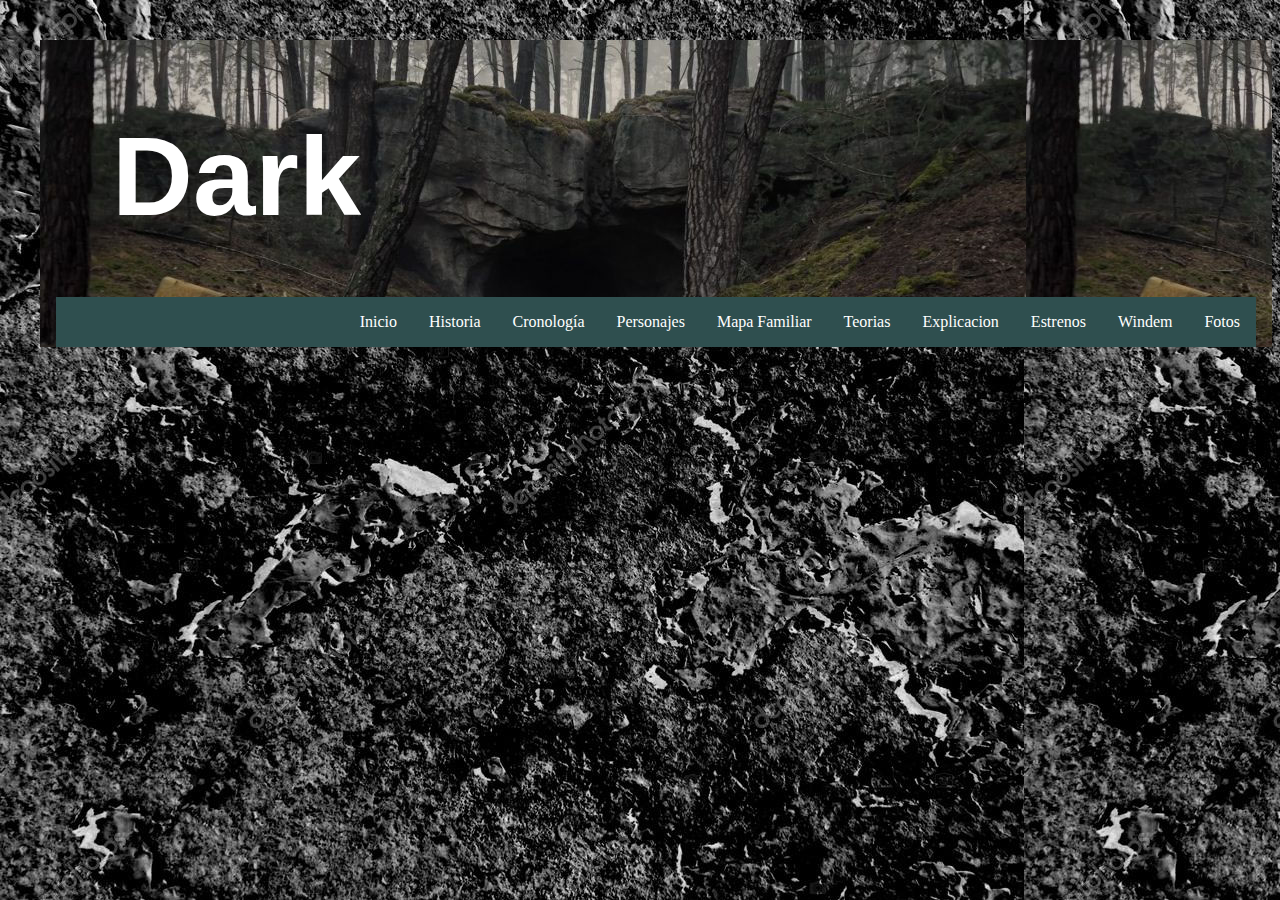
<file: EcmaScript/estrenos.html>
<!DOCTYPE html>
<html lang="es">
<head>
    <META http-equiv="Content-Type" content="text/html; charset=UTF-8">
    <meta name="author" content="Nerea Valdés Egocheaga">
    <meta name="description" content="Proyecto Estrenos - Junio Software y Estándares para la Web">
    <meta name="keywords" content="SEW,Estrenos,Junio,Software,Estándares,Web">
    <title>Proyecto Estrenos - Junio Software y Estándares para la Web</title>
    <link rel="stylesheet" href="../css/style.css" type="text/css"/>
    <link rel="stylesheet" href="../css/multimedia.css" type="text/css"/>
    <script src="jquery.js"></script>
</head>
<body>
<header>
    <h1>Dark</h1>
    <ul class="navigation">
        <li><a href="../index.html">Inicio</a></li>
        <li><a href="../html/historia.html">Historia</a></li>
        <li><a href="../xml/xsl/cronologia.html">Cronología</a></li>
        <li><a href="../html/personajes.html">Personajes</a></li>
        <li><a href="../html/familias.html">Mapa Familiar</a></li>
        <li><a href="../html/teorias.html">Teorias</a></li>
        <li><a href="../html/explicacion.html">Explicacion</a></li>
        <li><a href="estrenos.html">Estrenos</a></li>
        <li><a href="windem.html">Windem</a></li>
        <li><a href="../xml/procesamiento/multimedia.html">Fotos</a></li>
    </ul>
</header>
<main>
</main>
<script src="estrenos.js"></script>
</body>
</html>
</file>
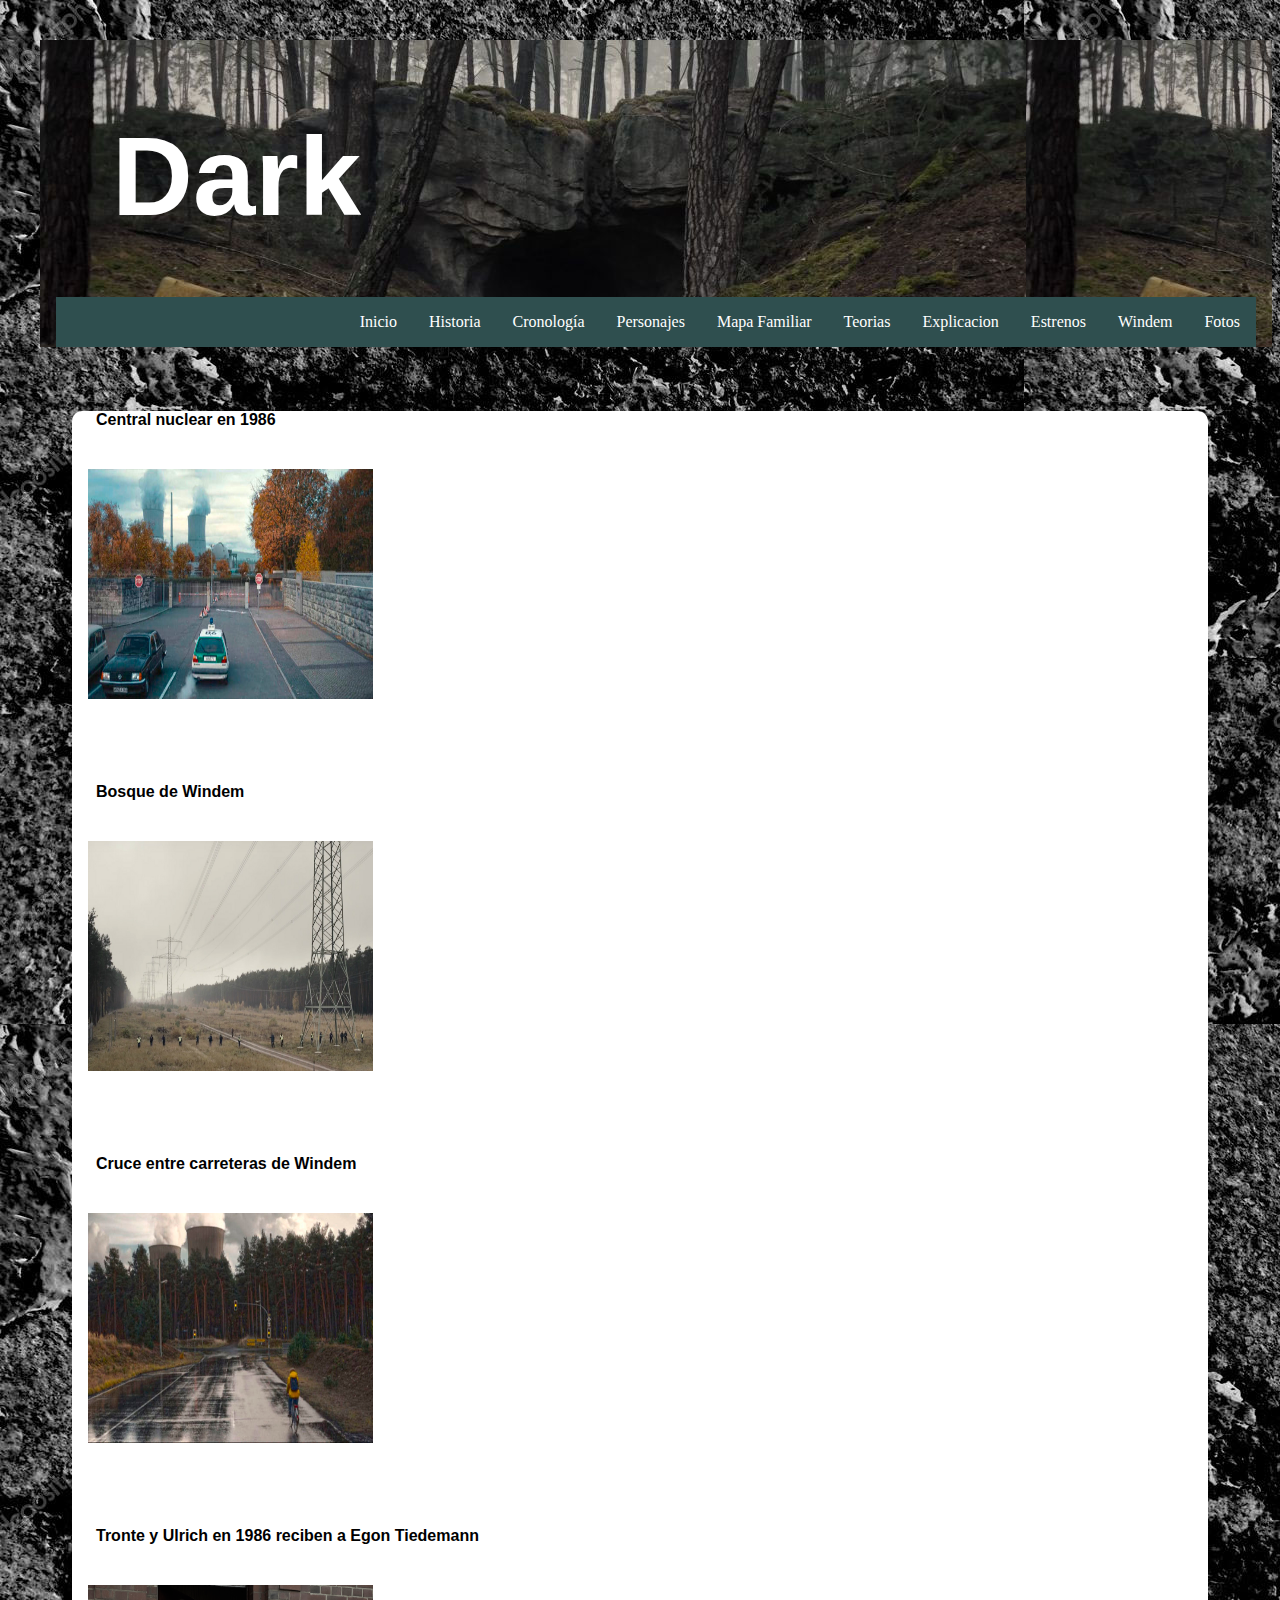
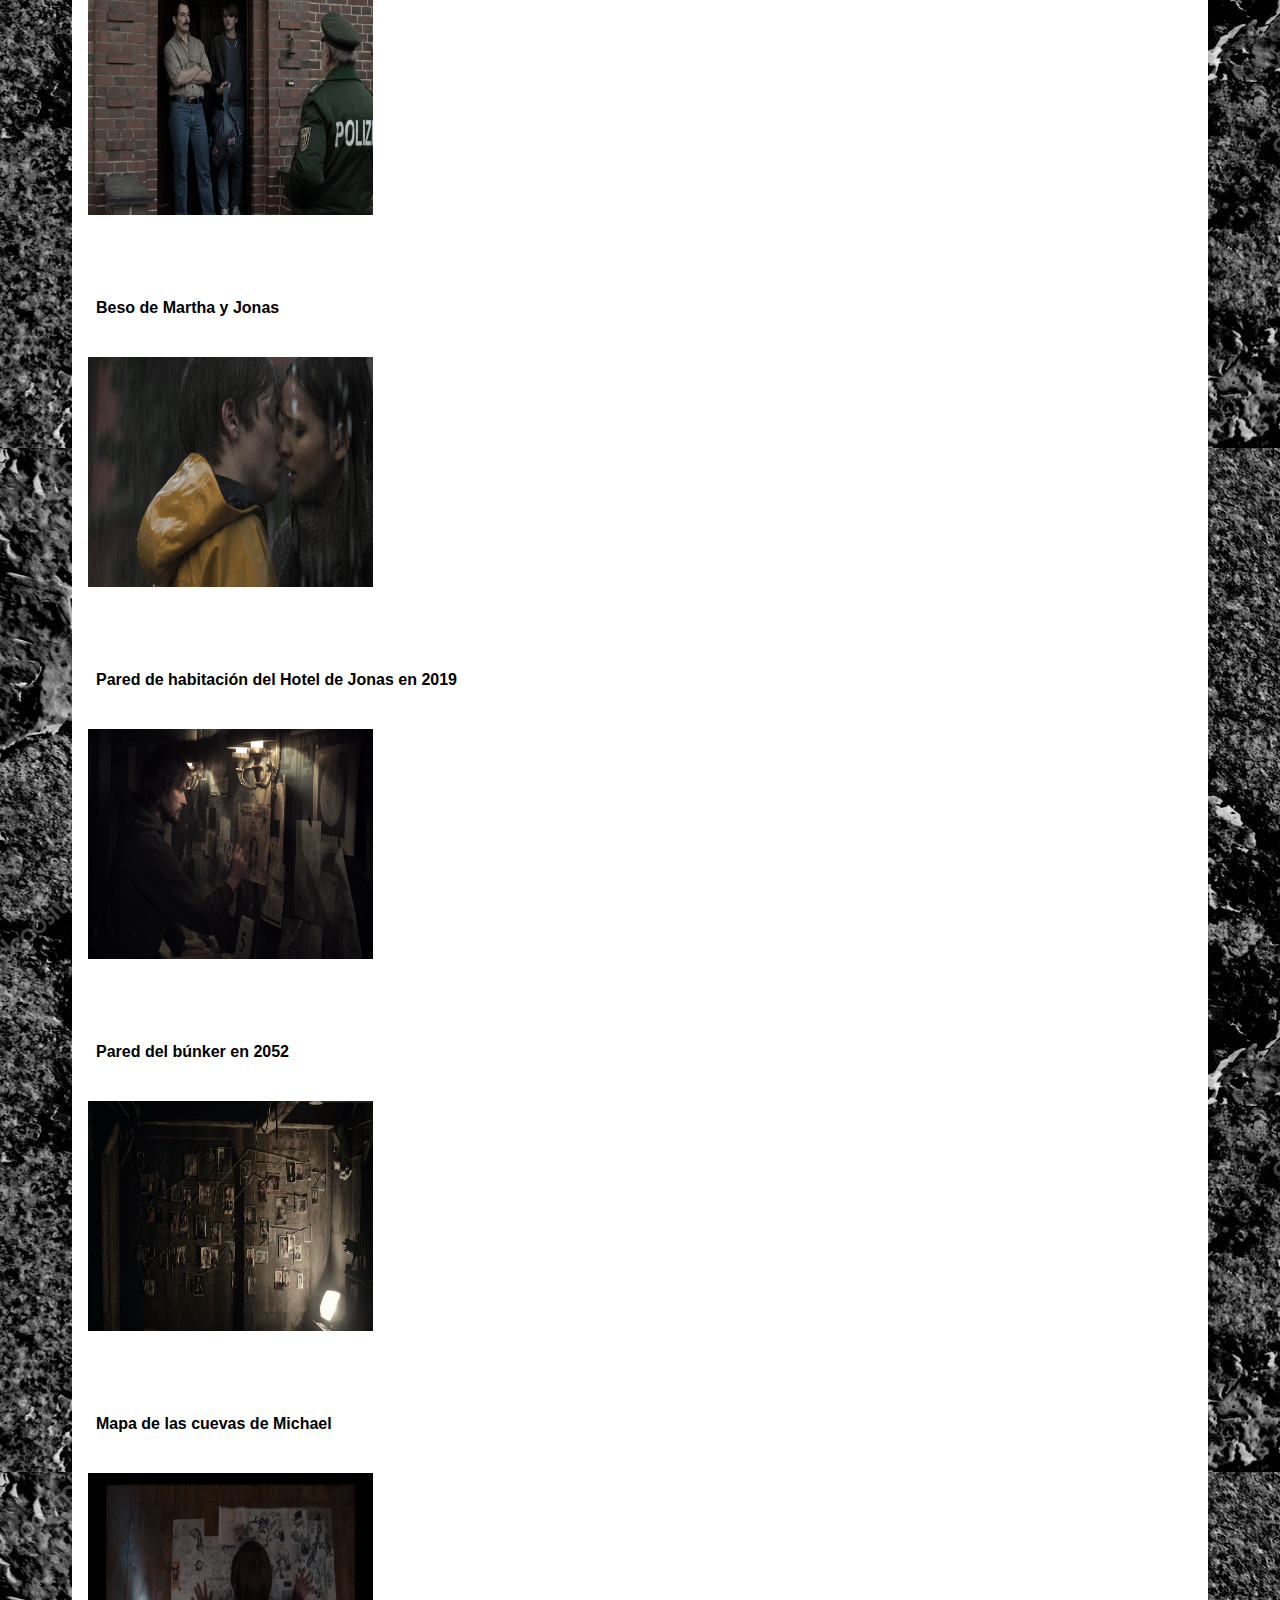
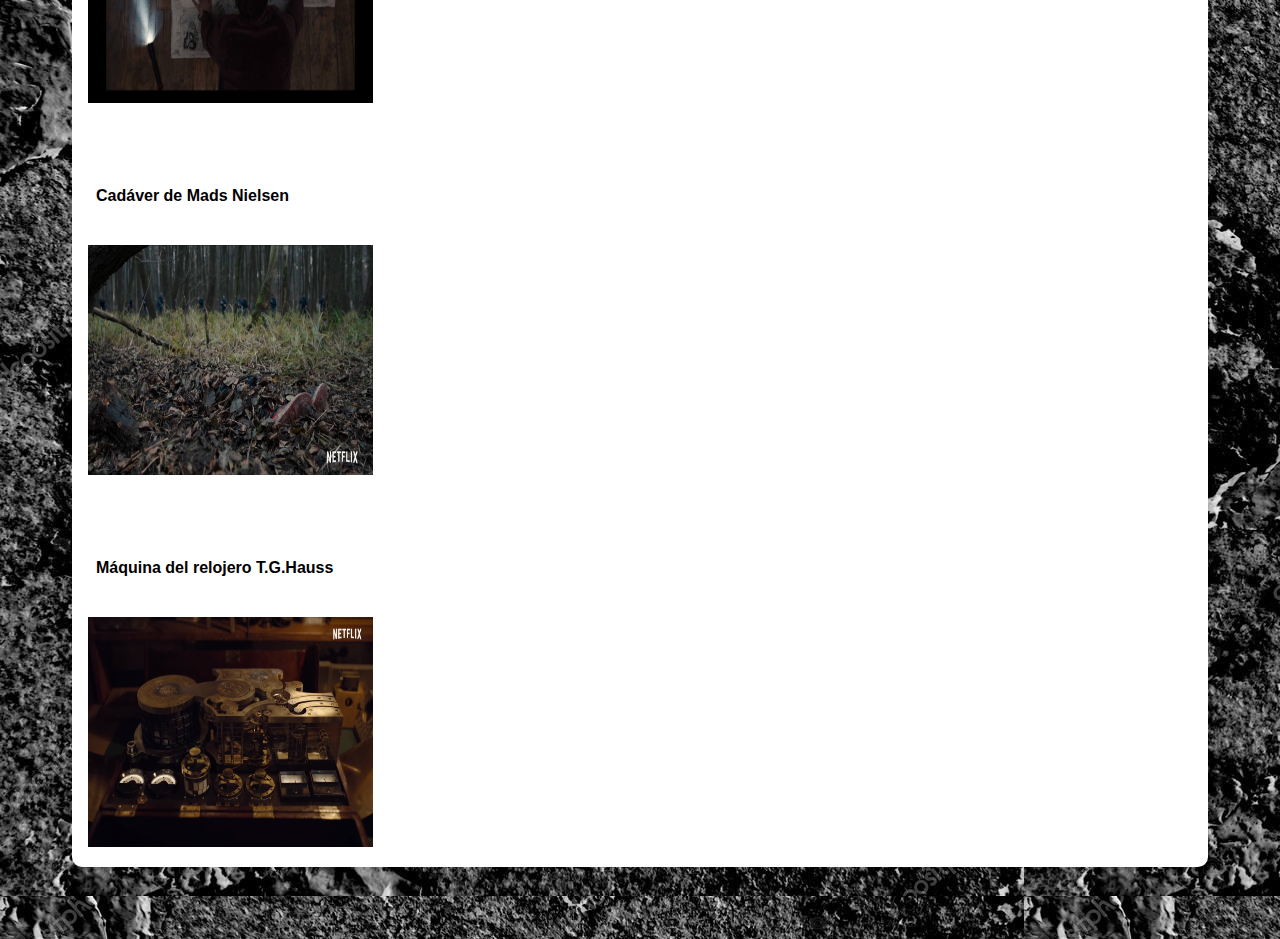
<file: xml/procesamiento/multimedia.html>
<!DOCTYPE html>
<html lang="es">
<head>
    <meta charset="UTF-8"/>
    <meta name="author" content="Nerea Valdés Egocheaga"/>
    <meta name="description" content="Multimedia en la serie Dark"/>
    <meta name="keywords" content="HTML,Multimedia,series,Netflix,Familias"/>
    <title>Elementos multimedia Proyecto DARK - Nerea Valdés Egocheaga</title>
    <meta name="viewport" content="width=device-width, initial-scale=1.0"/>
    <link rel="stylesheet" href="../../css/style.css" type="text/css"/>
    <link rel="stylesheet" href="../../css/multimedia.css" type="text/css"/>
    <script src="../../EcmaScript/jquery.js"></script>
    <script src="leerXML.js" ></script>
</head>
<body>
<header>
    <h1>Dark</h1>
    <ul class="navigation">
        <li><a href="../../index.html">Inicio</a></li>
        <li><a href="../../html/historia.html">Historia</a></li>
        <li><a href="../../xml/xsl/cronologia.html">Cronología</a></li>
        <li><a href="../../html/personajes.html">Personajes</a></li>
        <li><a href="../../html/familias.html">Mapa Familiar</a></li>
        <li><a href="../../html/teorias.html">Teorias</a></li>
        <li><a href="../../html/explicacion.html">Explicacion</a></li>
        <li><a href="../../EcmaScript/estrenos.html">Estrenos</a></li>
        <li><a href="../../EcmaScript/windem.html">Windem</a></li>
        <li><a href="multimedia.html">Fotos</a></li>
    </ul>
</header>
<main>
</main>
</body>
</html>
</file>
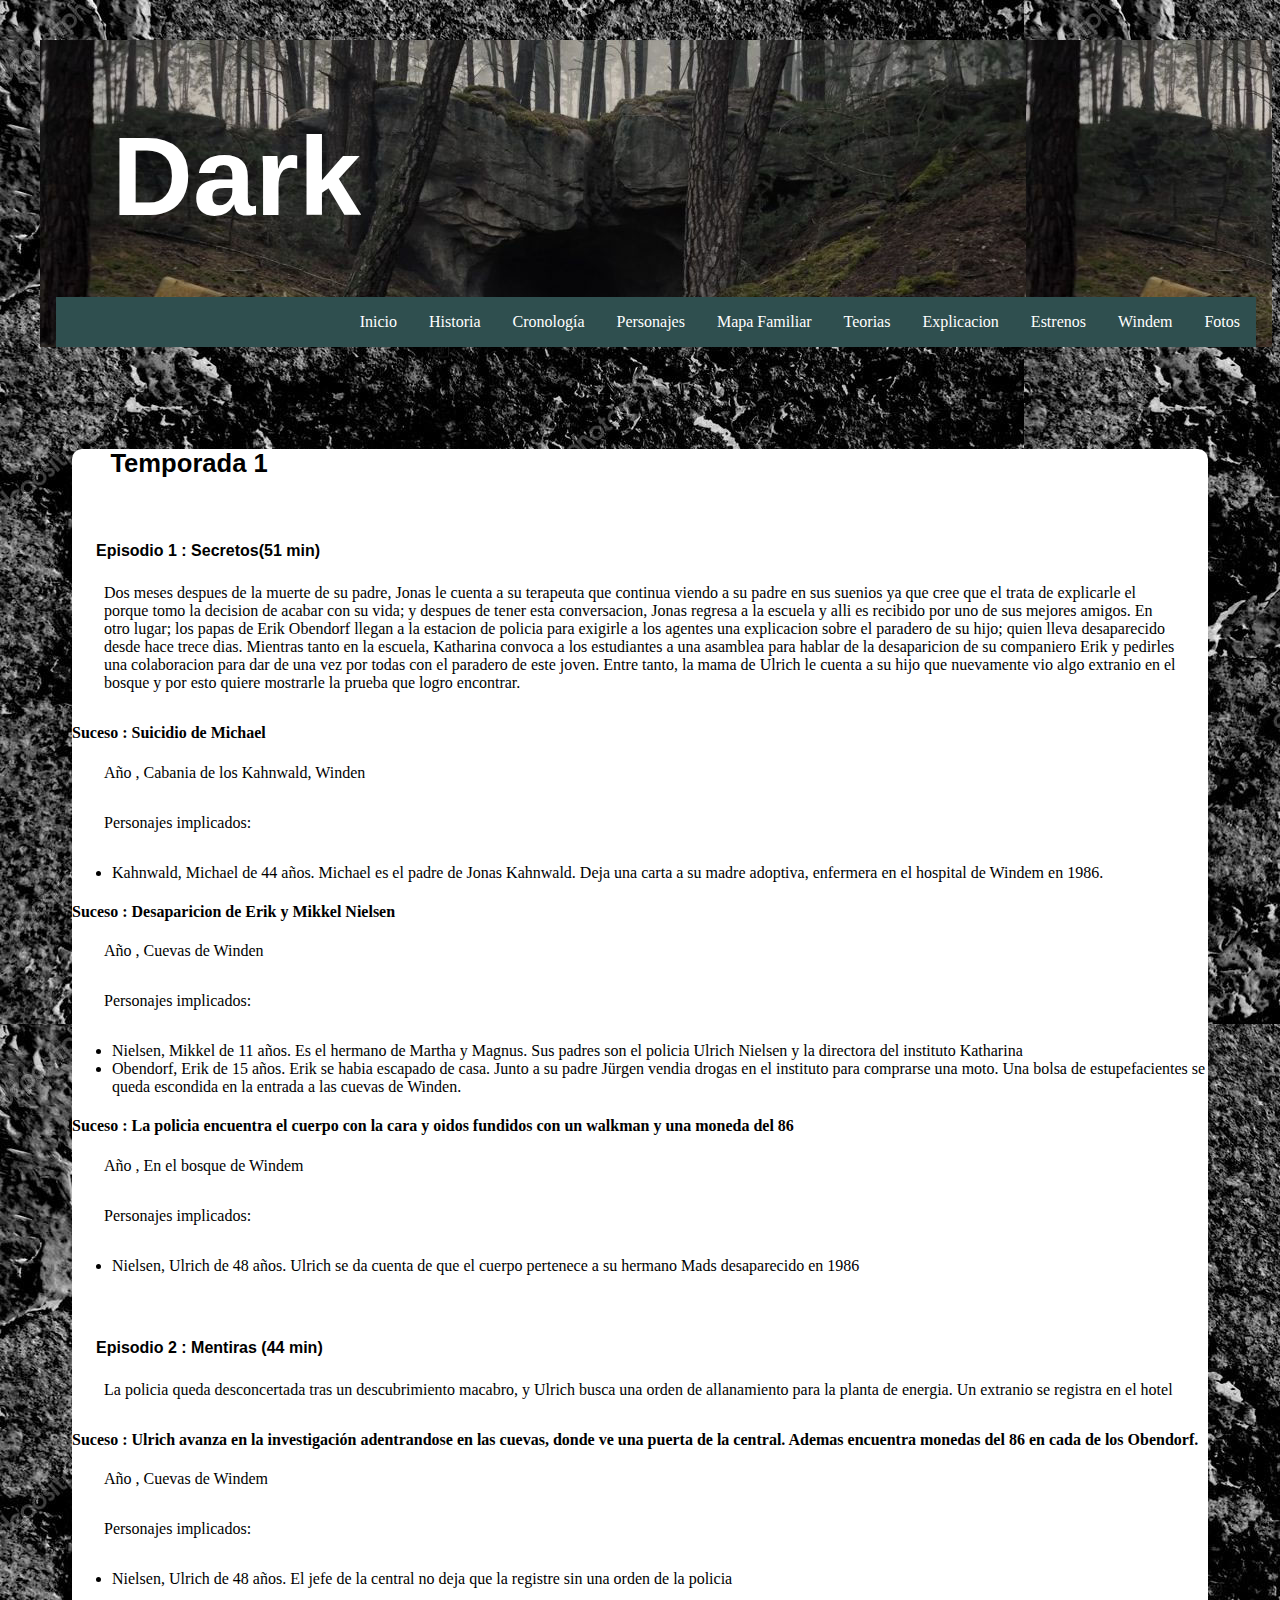
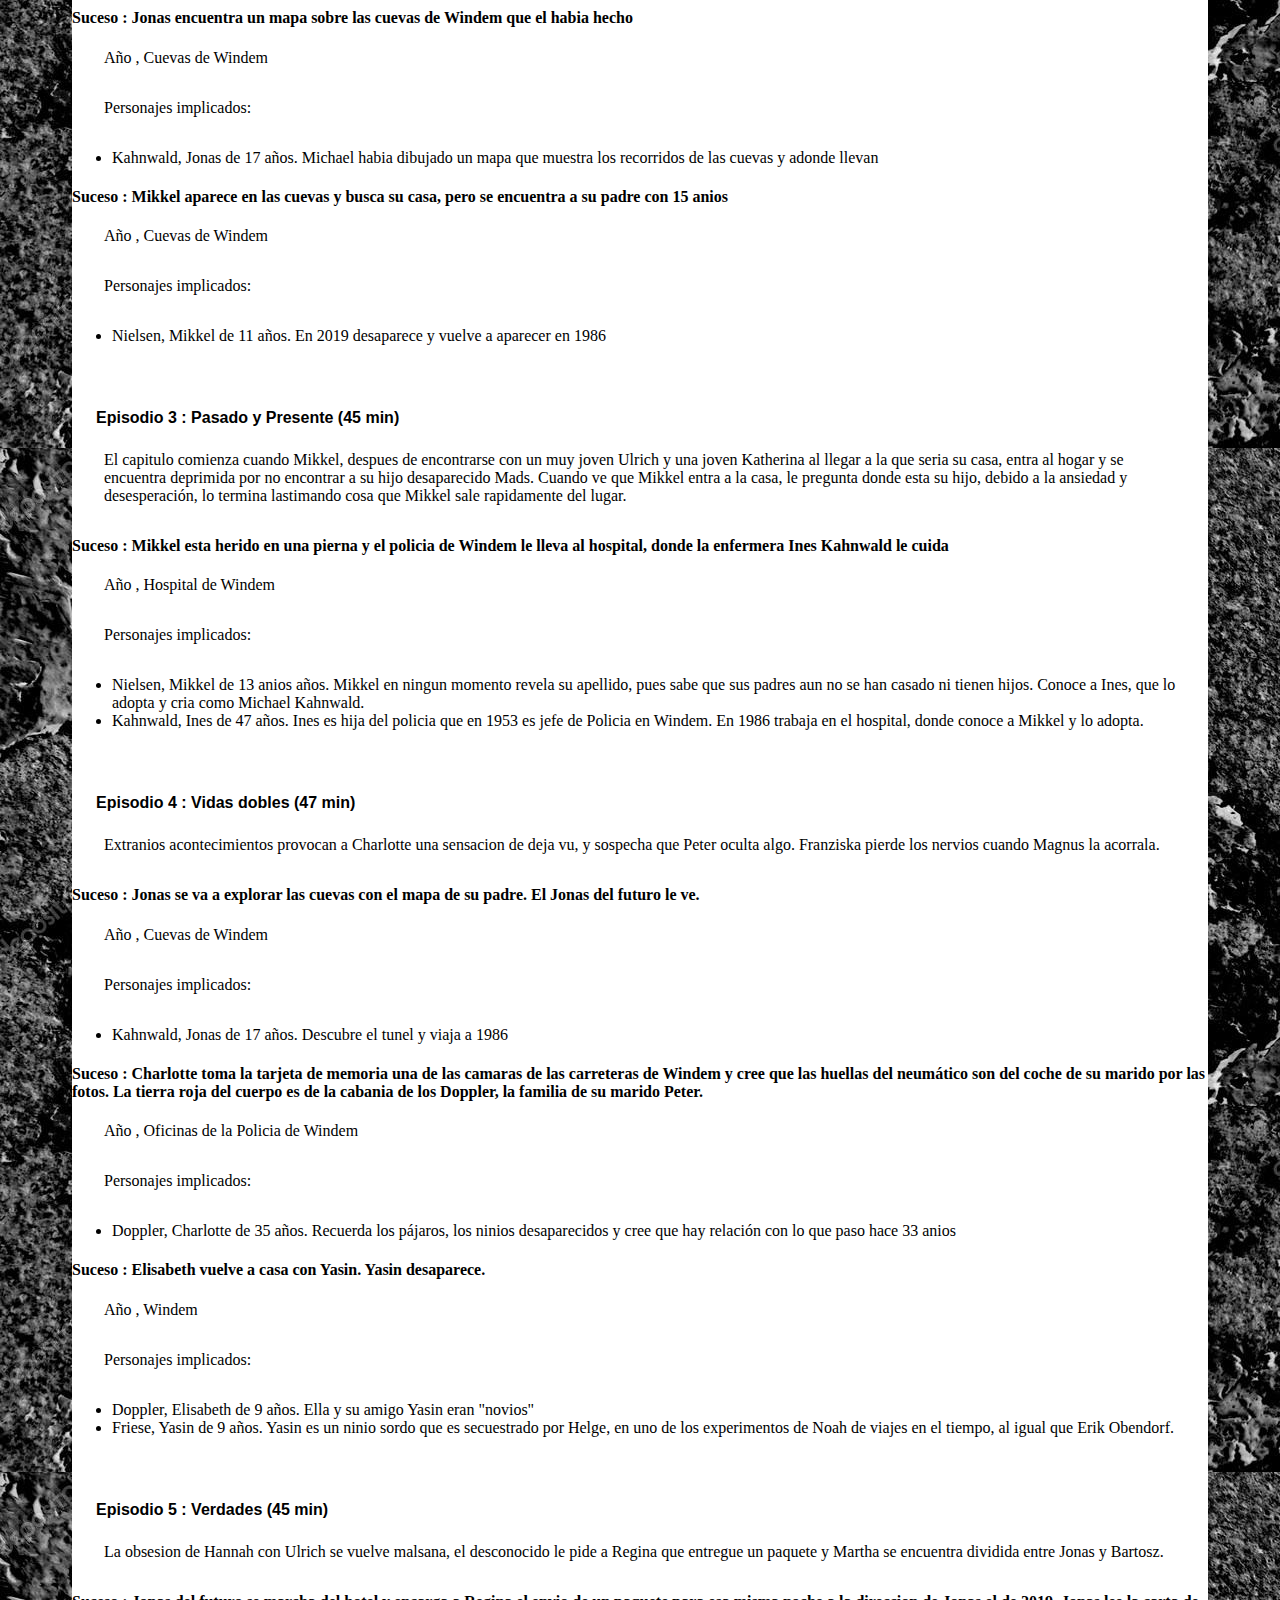
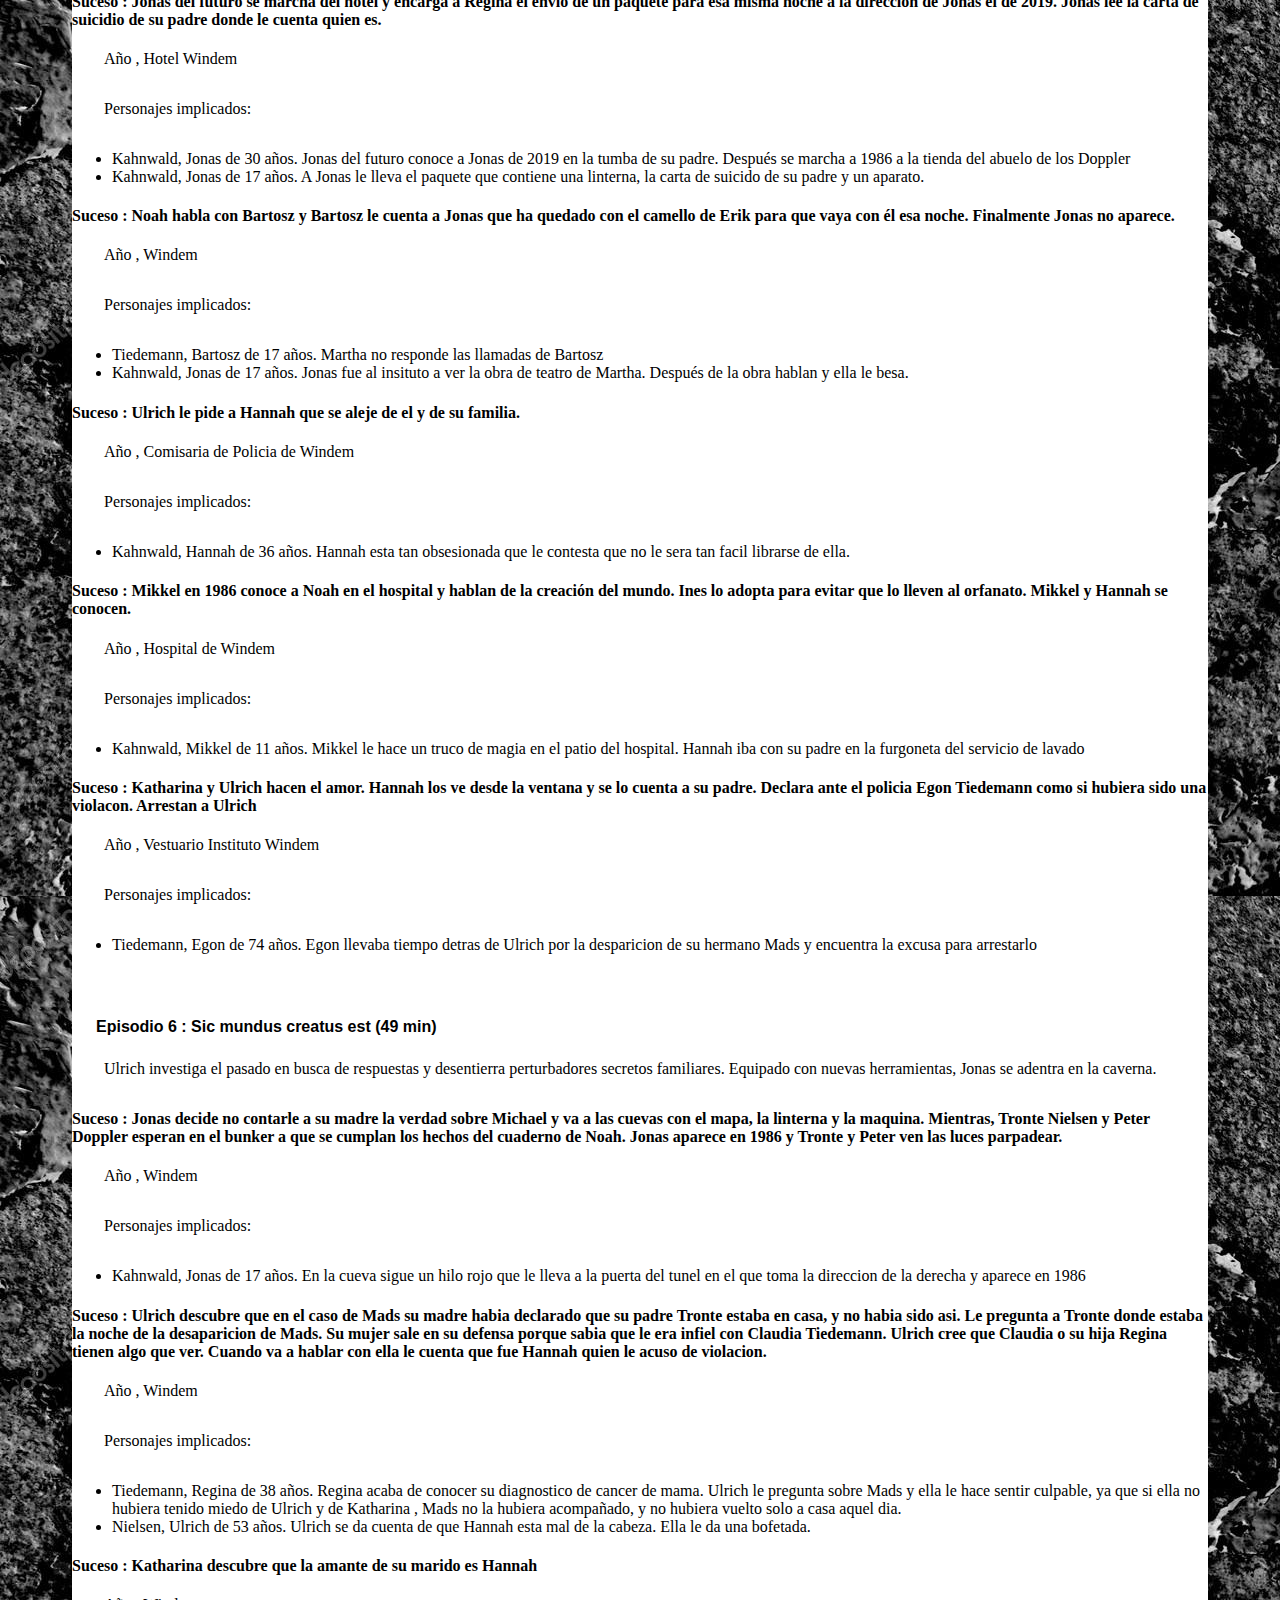
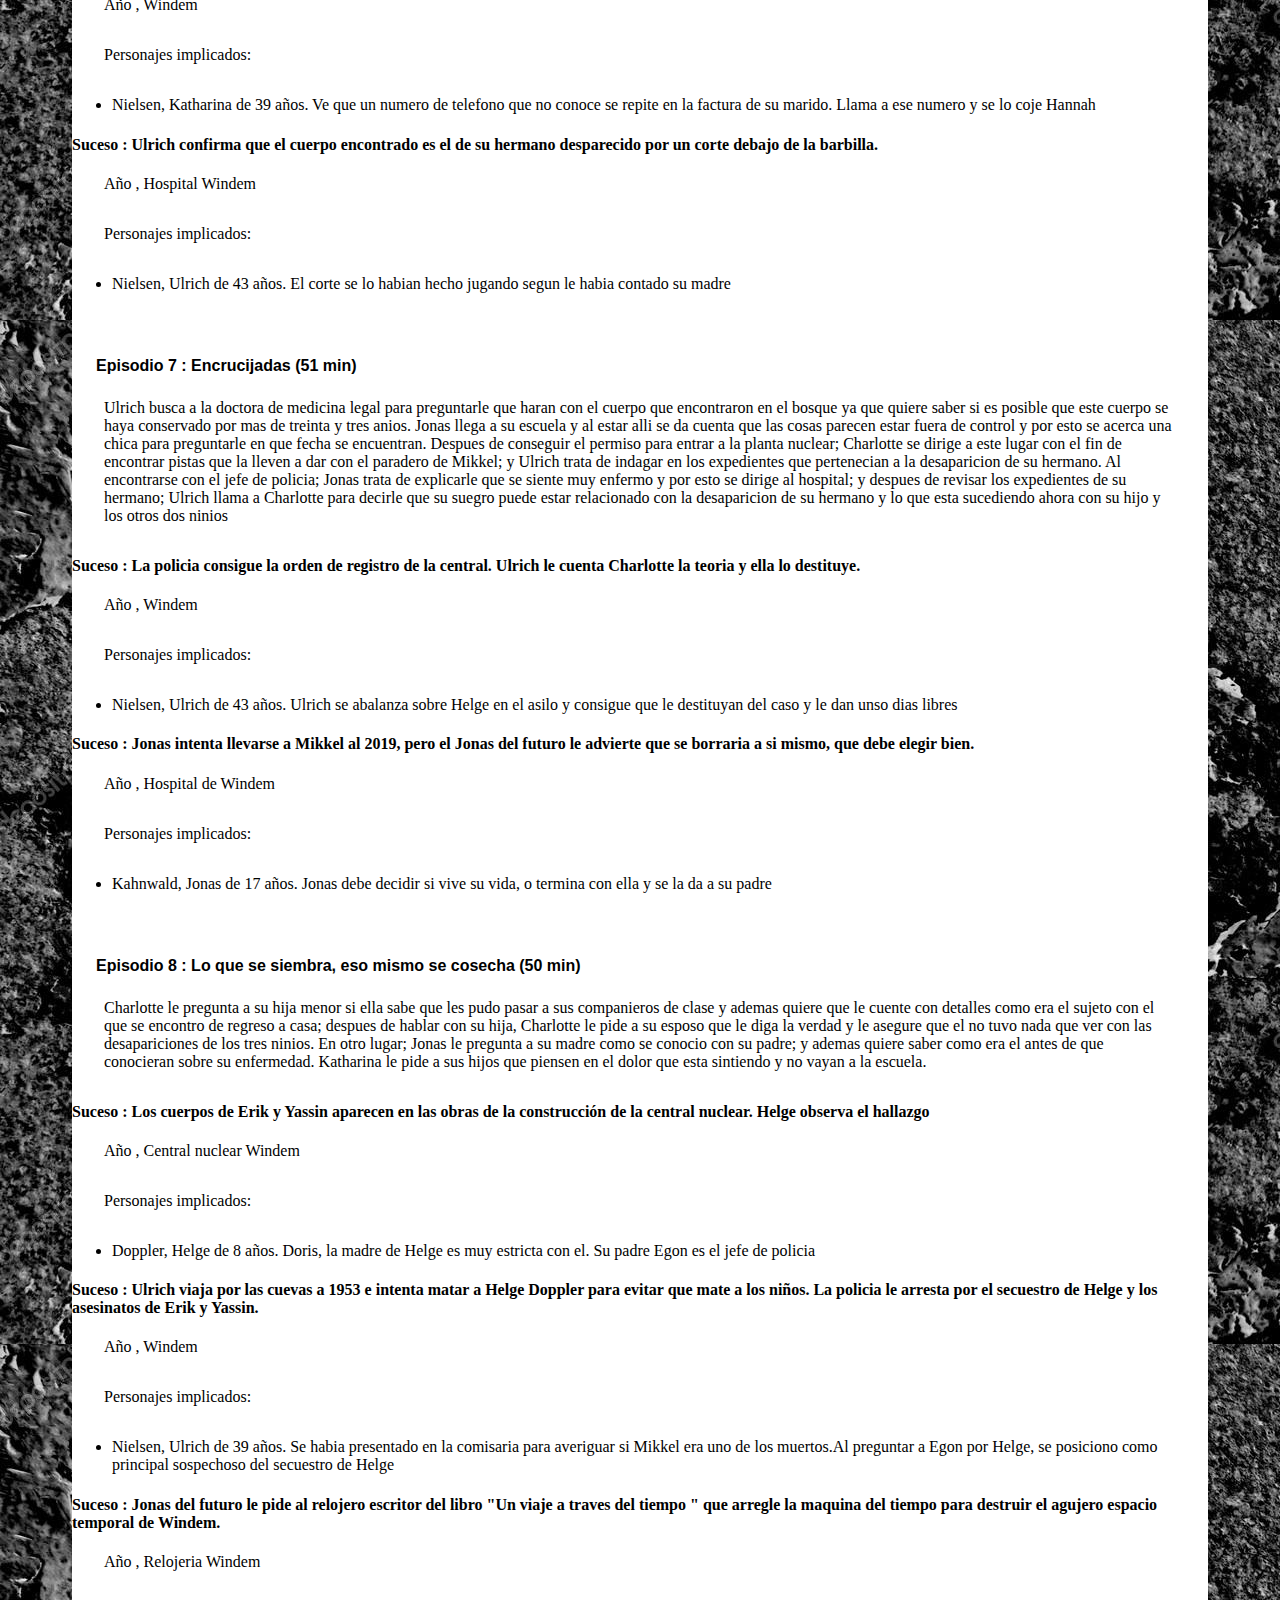
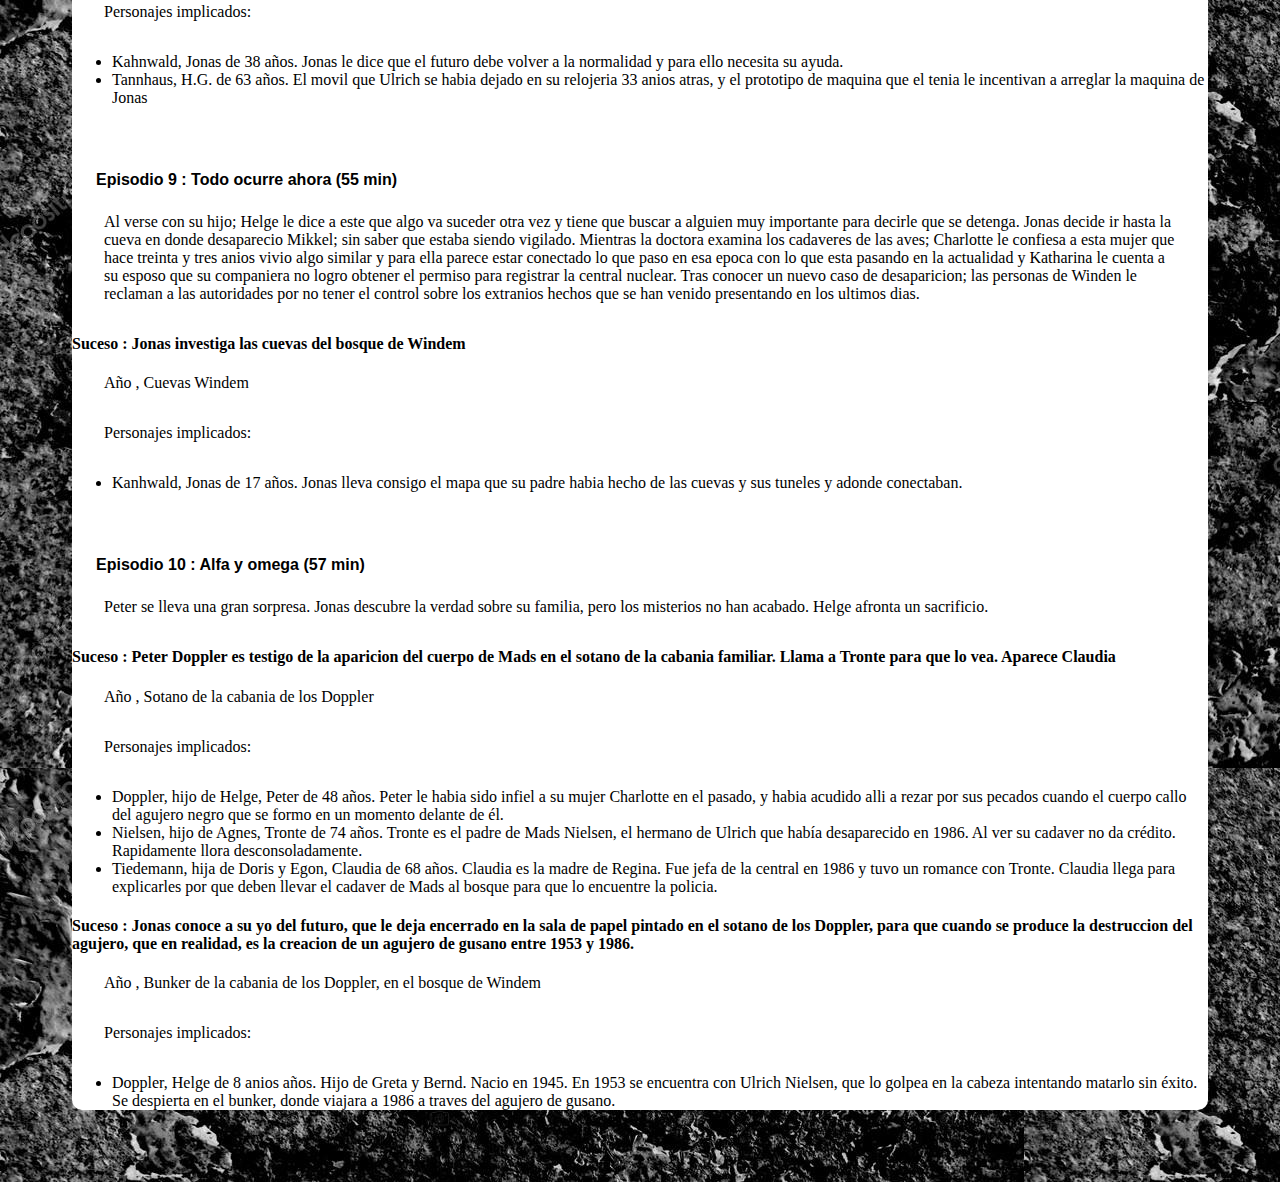
<file: xml/xsl/cronologia.html>
<!DOCTYPE html>
<html lang="es">
<head>
    <meta charset="UTF-8"/>
    <meta name="author" content="Nerea Valdés Egocheaga"/>
    <meta name="description" content="Proyecto Estrenos - Junio Software y Estándares para la Web"/>
    <meta name="keywords" content="SEW,Estrenos,Junio,Software,Estándares,Web"/>
    <meta name="viewport" content="width=device-width, initial-scale=1.0"/>
    <title>Cronologia Proyecto DARK - Junio Software y Estándares para la Web</title>
    <link rel="stylesheet" type="text/css" href="../../css/style.css"/>
    <link rel="stylesheet" href="../../css/multimedia.css" type="text/css"/>
</head>
<body>
<header>
    <h1>Dark</h1>
    <ul class="navigation">
            <li><a href="../../index.html">Inicio</a></li>
            <li><a href="../../html/historia.html">Historia</a></li>
            <li><a href="cronologia.html">Cronología</a></li>
            <li><a href="../../html/personajes.html">Personajes</a></li>
            <li><a href="../../html/familias.html">Mapa Familiar</a></li>
            <li><a href="../../html/teorias.html">Teorias</a></li>
            <li><a href="../../html/explicacion.html">Explicacion</a></li>
            <li><a href="../../EcmaScript/estrenos.html">Estrenos</a></li>
            <li><a href="../../EcmaScript/windem.html">Windem</a></li>
            <li><a href="../procesamiento/multimedia.html">Fotos</a></li>
    </ul>
</header>
<main>
    <h2>Temporada 1</h2>

    <section>
        <h3>Episodio 1 : Secretos(51 min)</h3>
        <p>
            Dos meses despues de la muerte de su padre, Jonas le cuenta a su terapeuta que continua viendo a su
            padre en sus suenios ya que cree que el trata de explicarle el porque tomo la decision de acabar con
            su vida; y despues de tener esta conversacion, Jonas regresa a la escuela y alli es recibido por uno
            de sus mejores amigos. En otro lugar; los papas de Erik Obendorf llegan a la estacion de policia
            para exigirle a los agentes una explicacion sobre el paradero de su hijo; quien lleva desaparecido
            desde hace trece dias. Mientras tanto en la escuela, Katharina convoca a los estudiantes a una
            asamblea para hablar de la desaparicion de su companiero Erik y pedirles una colaboracion para dar de
            una vez por todas con el paradero de este joven. Entre tanto, la mama de Ulrich le cuenta a su hijo
            que nuevamente vio algo extranio en el bosque y por esto quiere mostrarle la prueba que logro
            encontrar.
        </p>
        <section>
            <h4>Suceso : Suicidio de Michael</h4>
            <p>Año , Cabania de los Kahnwald, Winden</p>
            <p>Personajes implicados:</p>
            <ul>
                <li>Kahnwald,
                    Michael de
                    44 años.
                    Michael es el padre de Jonas Kahnwald. Deja una carta
                    a su madre adoptiva, enfermera en el hospital de Windem en 1986.
                </li>
            </ul>

        </section>

        <section><h4>Suceso :
            Desaparicion de Erik y Mikkel Nielsen</h4>
            <p>Año , Cuevas de Winden</p>
            <p>Personajes implicados:</p>
            <ul>
                <li>Nielsen,
                    Mikkel de
                    11 años.
                    Es el hermano de Martha y Magnus. Sus padres son el
                    policia Ulrich Nielsen y la directora del instituto Katharina
                </li>
                <li>Obendorf,
                    Erik de
                    15 años.
                    Erik se habia escapado de casa. Junto a su padre Jürgen vendia
                    drogas en el instituto para comprarse una moto. Una bolsa de
                    estupefacientes se queda escondida en la entrada a las cuevas de Winden.
                </li>
            </ul>
        </section>

        <section>
            <h4>Suceso :
                La policia encuentra el cuerpo con la cara
                y oidos fundidos con un walkman y una moneda del 86
            </h4>
            <p>Año
                ,
                En el bosque de Windem</p>
            <p>Personajes implicados:</p>
            <ul>
                <li>Nielsen,
                    Ulrich de
                    48 años.
                    Ulrich se da cuenta de que el cuerpo pertenece a
                    su hermano Mads desaparecido en 1986
                </li>
            </ul>
        </section>

    </section>

    <section>
        <h3>Episodio
            2 :
            Mentiras
            (44 min)
        </h3>
        <p>La policia queda desconcertada tras un descubrimiento macabro, y Ulrich busca una orden de
            allanamiento para la planta de energia. Un extranio se registra en el hotel
        </p>

        <section>
            <h4>Suceso :
                Ulrich avanza en la investigación adentrandose en las
                cuevas, donde ve una puerta de la central. Ademas encuentra monedas
                del 86 en cada de los Obendorf.
            </h4>
            <p>Año
                ,
                Cuevas de Windem</p>
            <p>Personajes implicados:</p>
            <ul>
                <li>Nielsen,
                    Ulrich de
                    48 años.
                    El jefe de la central no deja que la registre
                    sin una orden de la policia
                </li>
            </ul>
        </section>

        <section>
            <h4>Suceso :
                Jonas encuentra un mapa sobre las cuevas de
                Windem que el habia hecho
            </h4>
            <p>Año
                ,
                Cuevas de Windem</p>
            <p>Personajes implicados:</p>
            <ul>
                <li>Kahnwald,
                    Jonas de
                    17 años.
                    Michael habia dibujado un mapa que
                    muestra los recorridos de las cuevas y adonde llevan
                </li>
            </ul>
        </section>

        <section>
            <h4>Suceso :
                Mikkel aparece en las cuevas y busca su casa, pero se
                encuentra a su padre con 15 anios
            </h4>
            <p>Año
                ,
                Cuevas de Windem</p>
            <p>Personajes implicados:</p>
            <ul>
                <li>Nielsen,
                    Mikkel de
                    11 años.
                    En 2019 desaparece y vuelve a aparecer en 1986
                </li>
            </ul>
        </section>
    </section>

    <section>
        <h3>Episodio
            3 :
            Pasado y Presente
            (45 min)
        </h3>
        <p>El capitulo comienza cuando Mikkel, despues de encontrarse con un muy joven Ulrich y una joven
            Katherina al llegar a la que seria su casa, entra al hogar y se encuentra deprimida por no
            encontrar a su hijo desaparecido Mads. Cuando ve que Mikkel entra a la casa, le pregunta donde esta
            su hijo, debido a la ansiedad y desesperación, lo termina lastimando cosa que Mikkel sale
            rapidamente del lugar.
        </p>

        <section><h4>Suceso :
            Mikkel esta herido en una pierna y el policia de Windem le lleva al hospital,
            donde la enfermera Ines Kahnwald le cuida
        </h4>
            <p>Año
                ,
                Hospital de Windem</p>
            <p>Personajes implicados:</p>
            <ul>
                <li>Nielsen,
                    Mikkel de
                    13 anios años.
                    Mikkel en ningun momento revela su apellido, pues sabe
                    que sus padres aun no se han casado ni tienen hijos. Conoce a Ines, que lo
                    adopta y cria como Michael Kahnwald.
                </li>
                <li>Kahnwald,
                    Ines de
                    47 años.
                    Ines es hija del policia que en 1953 es jefe de Policia en Windem.
                    En 1986 trabaja en el hospital, donde conoce a Mikkel y lo adopta.
                </li>
            </ul>
        </section>
    </section>
    <section>
        <h3>Episodio
            4 :
            Vidas dobles
            (47 min)
        </h3>
        <p>
            Extranios acontecimientos provocan a Charlotte una sensacion de deja vu, y sospecha que Peter oculta
            algo. Franziska pierde los nervios cuando Magnus la acorrala.
        </p>

        <section><h4>Suceso :
            Jonas se va a explorar las cuevas con el mapa de su padre. El
            Jonas del futuro le ve.</h4>
            <p>Año
                ,
                Cuevas de Windem</p>
            <p>Personajes implicados:</p>
            <ul>
                <li>Kahnwald,
                    Jonas de
                    17 años.
                    Descubre el tunel y viaja a 1986
                </li>
            </ul>
        </section>

        <section><h4>Suceso :
            Charlotte toma la tarjeta de memoria una de las camaras
            de las carreteras de Windem y cree que las huellas del neumático son
            del coche de su marido por las fotos. La tierra roja del cuerpo es de la cabania de los
            Doppler, la familia de su marido Peter. </h4>
            <p>Año
                ,
                Oficinas de la Policia de Windem</p>
            <p>Personajes implicados:</p>
            <ul>
                <li>Doppler,
                    Charlotte de
                    35 años.
                    Recuerda los pájaros, los ninios desaparecidos
                    y cree que hay relación con lo que paso hace 33 anios
                </li>
            </ul>
        </section>

        <section><h4>Suceso :
            Elisabeth vuelve a casa con Yasin. Yasin desaparece.</h4>
            <p>Año
                ,
                Windem</p>
            <p>Personajes implicados:</p>
            <ul>
                <li>Doppler,
                    Elisabeth de
                    9 años.
                    Ella y su amigo Yasin eran "novios"
                </li>
                <li>Friese,
                    Yasin de
                    9 años.
                    Yasin es un ninio sordo que es secuestrado por Helge, en
                    uno de los experimentos de Noah de viajes en el tiempo, al igual
                    que Erik Obendorf.
                </li>
            </ul>
        </section>

    </section>

    <section>
        <h3>Episodio
            5 :
            Verdades
            (45 min)
        </h3>
        <p>La obsesion de Hannah con Ulrich se vuelve malsana, el desconocido le pide a Regina que
            entregue un paquete y Martha se encuentra dividida entre Jonas y Bartosz.
        </p>

        <section><h4>Suceso :
            Jonas del futuro se marcha del hotel y encarga a Regina el envio de
            un paquete para esa misma noche a la direccion de Jonas el de 2019. Jonas lee la carta de
            suicidio de su padre donde le cuenta quien es.</h4>
            <p>Año
                ,
                Hotel Windem</p>
            <p>Personajes implicados:</p>
            <ul>
                <li>Kahnwald,
                    Jonas de
                    30 años.
                    Jonas del futuro conoce a Jonas de 2019 en la tumba de su padre.
                    Después se marcha a 1986 a la tienda del abuelo de los Doppler
                </li>
                <li>Kahnwald,
                    Jonas de
                    17 años.
                    A Jonas le lleva el paquete que contiene una linterna, la carta de
                    suicido de su padre y un aparato.
                </li>
            </ul>
        </section>

        <section><h4>Suceso :
            Noah habla con Bartosz y Bartosz le cuenta a Jonas que ha quedado con el camello de
            Erik para que vaya con él esa noche. Finalmente Jonas no aparece.
        </h4>
            <p>Año
                ,
                Windem</p>
            <p>Personajes implicados:</p>
            <ul>
                <li>Tiedemann,
                    Bartosz de
                    17 años.
                    Martha no responde las llamadas de Bartosz
                </li>
                <li>Kahnwald,
                    Jonas de
                    17 años.
                    Jonas fue al insituto a ver la obra de teatro de Martha. Después de
                    la obra hablan y ella le besa.
                </li>
            </ul>
        </section>

        <section><h4>Suceso :
            Ulrich le pide a Hannah que se aleje de el y de su familia.
        </h4>
            <p>Año
                ,
                Comisaria de Policia de Windem</p>
            <p>Personajes implicados:</p>
            <ul>
                <li>Kahnwald,
                    Hannah de
                    36 años.
                    Hannah esta tan obsesionada que le contesta que no le sera tan facil
                    librarse de ella.
                </li>
            </ul>
        </section>

        <section><h4>Suceso :
            Mikkel en 1986 conoce a Noah en el hospital y hablan de la creación del mundo.
            Ines lo adopta para evitar que lo lleven al orfanato. Mikkel y Hannah se conocen.
        </h4>
            <p>Año
                ,
                Hospital de Windem</p>
            <p>Personajes implicados:</p>
            <ul>
                <li>Kahnwald,
                    Mikkel de
                    11 años.
                    Mikkel le hace un truco de magia en el patio del hospital. Hannah iba con
                    su padre en la furgoneta del servicio de lavado
                </li>
            </ul>
        </section>

        <section><h4>Suceso :
            Katharina y Ulrich hacen el amor. Hannah los ve desde la ventana y se lo cuenta
            a su padre. Declara ante el policia Egon Tiedemann como si hubiera sido una violacon.
            Arrestan a Ulrich</h4>
            <p>Año
                ,
                Vestuario Instituto Windem</p>
            <p>Personajes implicados:</p>
            <ul>
                <li>Tiedemann,
                    Egon de
                    74 años.
                    Egon llevaba tiempo detras de Ulrich por la desparicion de su
                    hermano Mads y encuentra la excusa para arrestarlo
                </li>
            </ul>
        </section>
    </section>

    <section>
        <h3>Episodio
            6 :
            Sic mundus creatus est
            (49 min)
        </h3>
        <p>Ulrich investiga el pasado en busca de respuestas y desentierra perturbadores secretos
            familiares. Equipado con nuevas herramientas, Jonas se adentra en la caverna.
        </p>

        <section><h4>Suceso :
            Jonas decide no contarle a su madre la verdad sobre Michael y va a
            las cuevas con el mapa, la linterna y la maquina. Mientras, Tronte Nielsen
            y Peter Doppler esperan en el bunker a que se cumplan los hechos del
            cuaderno de Noah. Jonas aparece en 1986 y Tronte y Peter ven las luces parpadear.
        </h4>
            <p>Año
                ,
                Windem</p>
            <p>Personajes implicados:</p>
            <ul>
                <li>Kahnwald,
                    Jonas de
                    17 años.
                    En la cueva sigue un hilo rojo que le lleva a la puerta
                    del tunel en el que toma la direccion de la derecha y aparece en 1986
                </li>
            </ul>
        </section>

        <section><h4>Suceso :
            Ulrich descubre que en el caso de Mads su madre habia declarado que su padre Tronte
            estaba en casa, y no habia sido asi. Le pregunta a Tronte donde estaba la noche
            de la desaparicion de Mads. Su mujer sale en su defensa porque sabia que le era infiel con
            Claudia Tiedemann. Ulrich cree que Claudia o su hija Regina tienen algo que ver. Cuando va
            a hablar con ella le cuenta que fue Hannah quien le acuso de violacion.
        </h4>
            <p>Año
                ,
                Windem</p>
            <p>Personajes implicados:</p>
            <ul>
                <li>Tiedemann,
                    Regina de
                    38 años.
                    Regina acaba de conocer su diagnostico de cancer de mama. Ulrich
                    le pregunta sobre Mads y ella le hace sentir culpable, ya que si ella no hubiera
                    tenido miedo de Ulrich y de Katharina , Mads no la hubiera acompañado, y no
                    hubiera vuelto solo a casa aquel dia.
                </li>
                <li>Nielsen,
                    Ulrich de
                    53 años.
                    Ulrich se da cuenta de que Hannah esta mal de la cabeza. Ella
                    le da una bofetada.
                </li>
            </ul>
        </section>

        <section><h4>Suceso :
            Katharina descubre que la amante de su marido es Hannah</h4>
            <p>Año
                ,
                Windem</p>
            <p>Personajes implicados:</p>
            <ul>
                <li>Nielsen,
                    Katharina de
                    39 años.
                    Ve que un numero de telefono que no conoce se repite
                    en la factura de su marido. Llama a ese numero y se lo coje Hannah
                </li>
            </ul>
        </section>

        <section><h4>Suceso :
            Ulrich confirma que el cuerpo encontrado es el de su hermano desparecido
            por un corte debajo de la barbilla.
        </h4>
            <p>Año
                ,
                Hospital Windem</p>
            <p>Personajes implicados:</p>
            <ul>
                <li>Nielsen,
                    Ulrich de
                    43 años.
                    El corte se lo habian hecho jugando segun le habia contado su madre
                </li>
            </ul>
        </section>
    </section>

    <section>
        <h3>Episodio
            7 :
            Encrucijadas
            (51 min)
        </h3>
        <p>Ulrich busca a la doctora de medicina legal para preguntarle que haran con el cuerpo que
            encontraron en el bosque ya que quiere saber si es posible que este cuerpo se haya conservado
            por mas de treinta y tres anios. Jonas llega a su escuela y al estar alli se da cuenta que las cosas
            parecen estar fuera de control y por esto se acerca una chica para preguntarle en que fecha se
            encuentran. Despues de conseguir el permiso para entrar a la planta nuclear; Charlotte se dirige a
            este lugar con el fin de encontrar pistas que la lleven a dar con el paradero de Mikkel; y Ulrich
            trata de indagar en los expedientes que pertenecian a la desaparicion de su hermano. Al encontrarse
            con el jefe de policia; Jonas trata de explicarle que se siente muy enfermo y por esto se dirige al
            hospital; y despues de revisar los expedientes de su hermano; Ulrich llama a Charlotte para decirle
            que su suegro puede estar relacionado con la desaparicion de su hermano y lo que esta sucediendo
            ahora con su hijo y los otros dos ninios
        </p>

        <section><h4>Suceso :
            La policia consigue la orden de registro de la central. Ulrich le cuenta
            Charlotte la teoria y ella lo destituye.
        </h4>
            <p>Año
                ,
                Windem</p>
            <p>Personajes implicados:</p>
            <ul>
                <li>Nielsen,
                    Ulrich de
                    43 años.
                    Ulrich se abalanza sobre Helge en el asilo y consigue que le destituyan del caso
                    y le dan unso dias libres
                </li>
            </ul>
        </section>

        <section><h4>Suceso :
            Jonas intenta llevarse a Mikkel al 2019, pero el Jonas del futuro le advierte
            que se borraria a si mismo, que debe elegir bien.
        </h4>
            <p>Año
                ,
                Hospital de Windem</p>
            <p>Personajes implicados:</p>
            <ul>
                <li>Kahnwald,
                    Jonas de
                    17 años.
                    Jonas debe decidir si vive su vida, o termina con ella y se la da a su padre
                </li>
            </ul>
        </section>
    </section>

    <section>
        <h3>Episodio
            8 :
            Lo que se siembra, eso mismo se cosecha
            (50 min)
        </h3>
        <p>Charlotte le pregunta a su hija menor si ella sabe que les pudo pasar a sus companieros de clase
            y ademas quiere que le cuente con detalles como era el sujeto con el que se encontro de regreso a
            casa; despues de hablar con su hija, Charlotte le pide a su esposo que le diga la verdad y le
            asegure que el no tuvo nada que ver con las desapariciones de los tres ninios. En otro lugar; Jonas
            le pregunta a su madre como se conocio con su padre; y ademas quiere saber como era el antes de que
            conocieran sobre su enfermedad. Katharina le pide a sus hijos que piensen en el dolor que esta
            sintiendo y no vayan a la escuela.
        </p>

        <section><h4>Suceso :
            Los cuerpos de Erik y Yassin aparecen en las obras de la
            construcción de la central nuclear. Helge observa el hallazgo</h4>
            <p>Año
                ,
                Central nuclear Windem</p>
            <p>Personajes implicados:</p>
            <ul>
                <li>Doppler,
                    Helge de
                    8 años.
                    Doris, la madre de Helge es muy estricta con el. Su
                    padre Egon es el jefe de policia
                </li>
            </ul>
        </section>

        <section><h4>Suceso :
            Ulrich viaja por las cuevas a 1953 e intenta matar a Helge Doppler
            para evitar que mate a los niños. La policia le arresta por el secuestro
            de Helge y los asesinatos de Erik y Yassin. </h4>
            <p>Año
                ,
                Windem</p>
            <p>Personajes implicados:</p>
            <ul>
                <li>Nielsen,
                    Ulrich de
                    39 años.
                    Se habia presentado en la comisaria
                    para averiguar si Mikkel era uno de los muertos.Al preguntar
                    a Egon por Helge, se posiciono como principal sospechoso del
                    secuestro de Helge
                </li>
            </ul>
        </section>

        <section><h4>Suceso :
            Jonas del futuro le pide al relojero escritor del libro "Un viaje a traves del
            tiempo " que arregle la maquina del tiempo para destruir el agujero espacio temporal
            de Windem.
        </h4>
            <p>Año
                ,
                Relojeria Windem</p>
            <p>Personajes implicados:</p>
            <ul>
                <li>Kahnwald,
                    Jonas de
                    38 años.
                    Jonas le dice que el futuro debe volver a la normalidad y para
                    ello necesita su ayuda.
                </li>
                <li>Tannhaus,
                    H.G. de
                    63 años.
                    El movil que Ulrich se habia dejado en su relojeria 33 anios atras, y el
                    prototipo de maquina que el tenia le incentivan a arreglar la maquina de Jonas
                </li>
            </ul>
        </section>
    </section>

    <section>
        <h3>Episodio
            9 :
            Todo ocurre ahora
            (55 min)
        </h3>
        <p>Al verse con su hijo; Helge le dice a este que algo va suceder otra vez y tiene que buscar a
            alguien muy importante para decirle que se detenga. Jonas decide ir hasta la cueva en donde
            desaparecio Mikkel; sin saber que estaba siendo vigilado. Mientras la doctora examina los cadaveres
            de las aves; Charlotte le confiesa a esta mujer que hace treinta y tres anios vivio algo similar y
            para ella parece estar conectado lo que paso en esa epoca con lo que esta pasando en la actualidad y
            Katharina le cuenta a su esposo que su companiera no logro obtener el permiso para registrar la
            central nuclear. Tras conocer un nuevo caso de desaparicion; las personas de Winden le reclaman a
            las autoridades por no tener el control sobre los extranios hechos que se han venido presentando en
            los ultimos dias.
        </p>

        <section><h4>Suceso :
            Jonas investiga las cuevas del bosque de Windem</h4>
            <p>Año
                ,
                Cuevas Windem</p>
            <p>Personajes implicados:</p>
            <ul>
                <li>Kanhwald,
                    Jonas de
                    17 años.
                    Jonas lleva consigo el mapa que su padre habia hecho de las cuevas y sus
                    tuneles y adonde conectaban.
                </li>
            </ul>
        </section>
    </section>

    <section>
        <h3>Episodio
            10 :
            Alfa y omega
            (57 min)
        </h3>
        <p>Peter se lleva una gran sorpresa. Jonas descubre la verdad sobre su familia, pero los misterios
            no han acabado. Helge afronta un sacrificio.
        </p>

        <section><h4>Suceso :
            Peter Doppler es testigo de la aparicion del cuerpo de Mads en el sotano
            de la cabania familiar. Llama a Tronte para que lo vea. Aparece Claudia
        </h4>
            <p>Año
                ,
                Sotano de la cabania de los Doppler</p>
            <p>Personajes implicados:</p>
            <ul>
                <li>Doppler, hijo de Helge,
                    Peter de
                    48 años.
                    Peter le habia sido infiel a su mujer Charlotte en el pasado,
                    y habia acudido alli a rezar por sus pecados cuando el cuerpo callo del
                    agujero negro que se formo en un momento delante de él.
                </li>
                <li>Nielsen, hijo de Agnes,
                    Tronte de
                    74 años.
                    Tronte es el padre de Mads Nielsen, el hermano de Ulrich que había
                    desaparecido en 1986. Al ver su cadaver no da crédito. Rapidamente
                    llora desconsoladamente.
                </li>
                <li>Tiedemann, hija de Doris y Egon,
                    Claudia de
                    68 años.
                    Claudia es la madre de Regina. Fue jefa de la central en
                    1986 y tuvo un romance con Tronte. Claudia llega para explicarles por que
                    deben llevar el cadaver de Mads al bosque para que lo encuentre la
                    policia.
                </li>
            </ul>
        </section>

        <section><h4>Suceso :

            Jonas conoce a su yo del futuro, que le deja encerrado en la sala de papel pintado
            en el sotano de los Doppler, para que cuando se produce la destruccion del agujero, que
            en realidad, es la creacion de un agujero de gusano entre 1953 y 1986.
        </h4>
            <p>Año
                ,
                Bunker de la cabania de los Doppler, en el bosque de Windem</p>
            <p>Personajes implicados:</p>
            <ul>
                <li>Doppler,
                    Helge de
                    8 anios años.
                    Hijo de Greta y Bernd. Nacio en 1945. En 1953 se encuentra
                    con Ulrich Nielsen, que lo golpea en la cabeza intentando matarlo
                    sin éxito. Se despierta en el bunker, donde viajara a 1986 a
                    traves del agujero de gusano.
                </li>
            </ul>
        </section>
    </section>
</main>
</body>
</html>
</file>
<file: css/style.css>
header {
    padding: 1em 1em 0em 0em;
    width: 100%;
    background: url("../multimedia/fondocuevajonas2.jpg");
}
header h1{
    font-size: 7em;
    margin: 0.5em 4em 0.5em 0.5em;
    color: white;
    font-family: Didot,Optima,Corbel,"Yu Gothic","Arial";
}
h2,h3{
    font-family: Optima,"Yu Gothic","Arial";
    margin:4em 5em 1.5em 1.5em;
}
nav {
    margin: 1em 1em 1em 1em;
    font-size: 1.5em;
    background-color: white;
    border-radius: 15px;
}
nav ul {
    margin-left: 0;
    padding-left: 0;
    display: inline;
    border: none;
}
nav ul li {
    padding-left: 2px;
    border: none;
    list-style: none;
    display: inline;
    font-family: Optima,"Yu Gothic";
}
h2 {
    font-size: 1.6em;
}
h3{
    font-size: 1em;
}
html {
    min-height: 100%;
    position: relative;
    background: url("../multimedia/background.jpg");
}
footer {
    margin:2em 2em 2em 2em;
    font-family: Optima,"Yu Gothic","Arial";
    background: white;
    border-radius: 10px;
    color:black;
}
main{
    background: white;
    border-radius: 10px;
    margin:2em 2em 2em 2em;
}
</file>
<file: css/multimedia.css>
header {
    padding: 1em 1em 0em 1em;
    width: 100%;
    background: url("../multimedia/fondocuevajonas2.jpg");
}
.navigation {
    display: flex;
    flex-flow: row wrap;
    justify-content: flex-end;

    list-style: none;
    margin: 0;
    background: darkslategrey;
}

.navigation a {
    text-decoration: none;
    display: block;
    padding: 1em;
    color: white;
}

.navigation a:hover {
    background: #1565C0;
}

@media all and (max-width: 800px) {
    .navigation {
        justify-content: space-around;
    }
}

@media all and (max-width: 600px) {
    .navigation {
        flex-flow: column wrap;
        padding: 0;
    }
    .navigation a {
        text-align: center;
        padding: 10px;
        border-top: 1px solid rgba(255, 255, 255,0.3);
        border-bottom: 1px solid rgba(0, 0, 0, 0.1);
    }
    .navigation li:last-of-type a {
        border-bottom: none;
    }
}
section img {
    margin: 1em;
    position: relative;
    width: 285px;
    height: 230px;
}
section p {
    margin: 0.5em 2em 2em 2em;
    position: relative;
}
article {
    margin:0.5em;
    position: relative;
}
body{
    padding: 2em;
}
html {
    background: url("../multimedia/background.jpg");
}
</file>
